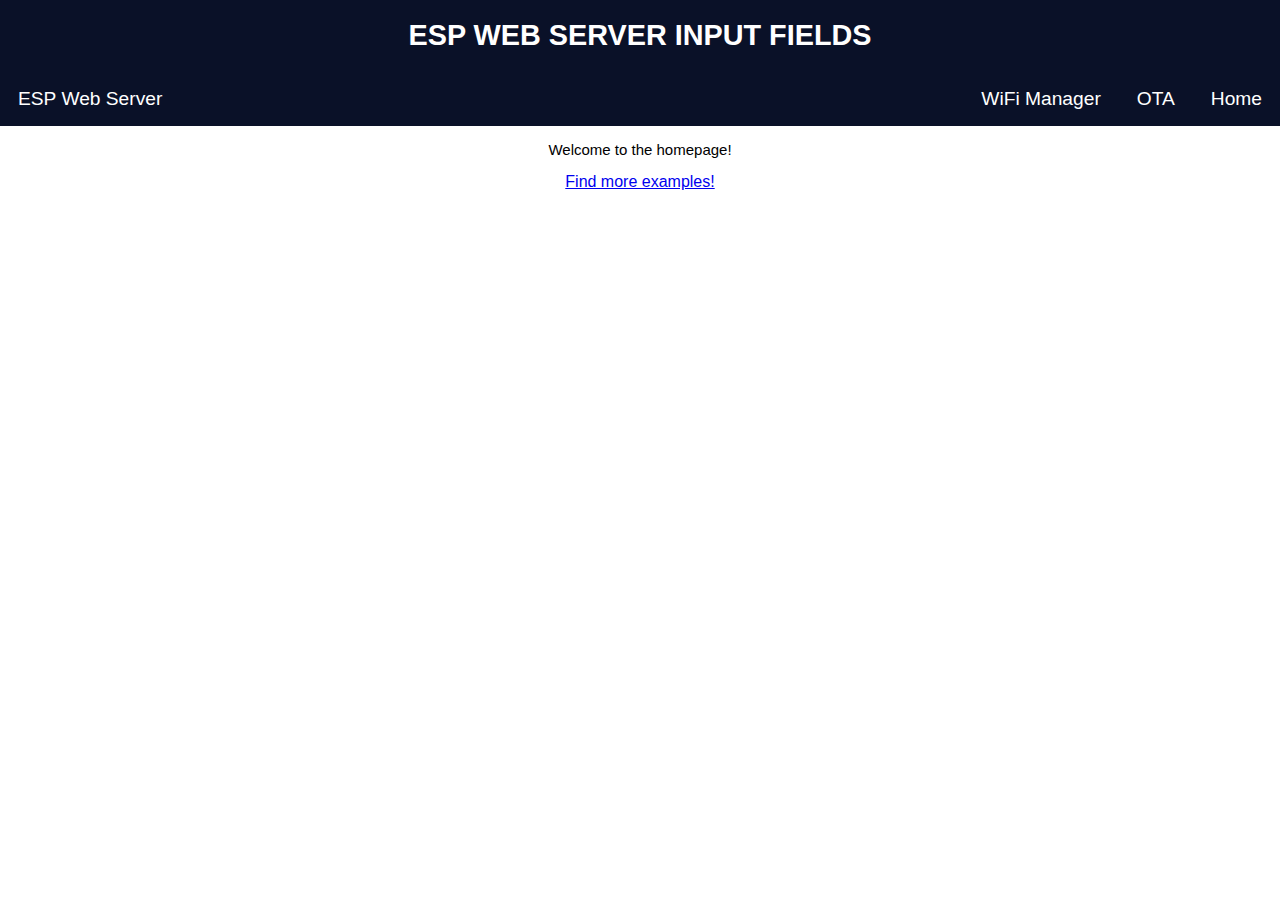
<file: components/image/web_image/index.html>
<!DOCTYPE html>
<html>
  <head>
    <title>IOT LAO WANG</title>
    <meta name="viewport" content="width=device-width, initial-scale=1.0">
    <link rel="stylesheet" href="https://use.fontawesome.com/releases/v5.7.2/css/all.css" integrity="sha384-fnmOCqbTlWIlj8LyTjo7mOUStjsKC4pOpQbqyi7RrhN7udi9RwhKkMHpvLbHG9Sr" crossorigin="anonymous">
    <link rel="stylesheet" type="text/css" href="css/style.css">
</head>
<body>
  <div class="topnav">
    <h1>ESP WEB SERVER INPUT FIELDS</h1>
  </div>
  <div class="topnav" id="myTopnav">
    <a href="#" class="disabled">ESP Web Server</a>
    <div class="topnav-right">
      <a href="wifimanager">WiFi Manager</a>
      <a href="ota">OTA</a>
      <a href="/">Home</a>
    </div>
    <a href="javascript:void(0);" class="icon" onclick="handleNavBar()">
      <i class="fa fa-bars"></i>
    </a>
  </div>
  <p style="font-size: 15px;">Welcome to the homepage!</p>
  <a href="https://blog.csdn.net/wangyx1234?spm=1010.2135.3001.5343" target="_top">Find more examples!</a>
  <script src="js/script.js"></script>
</body>
</html>
</file>
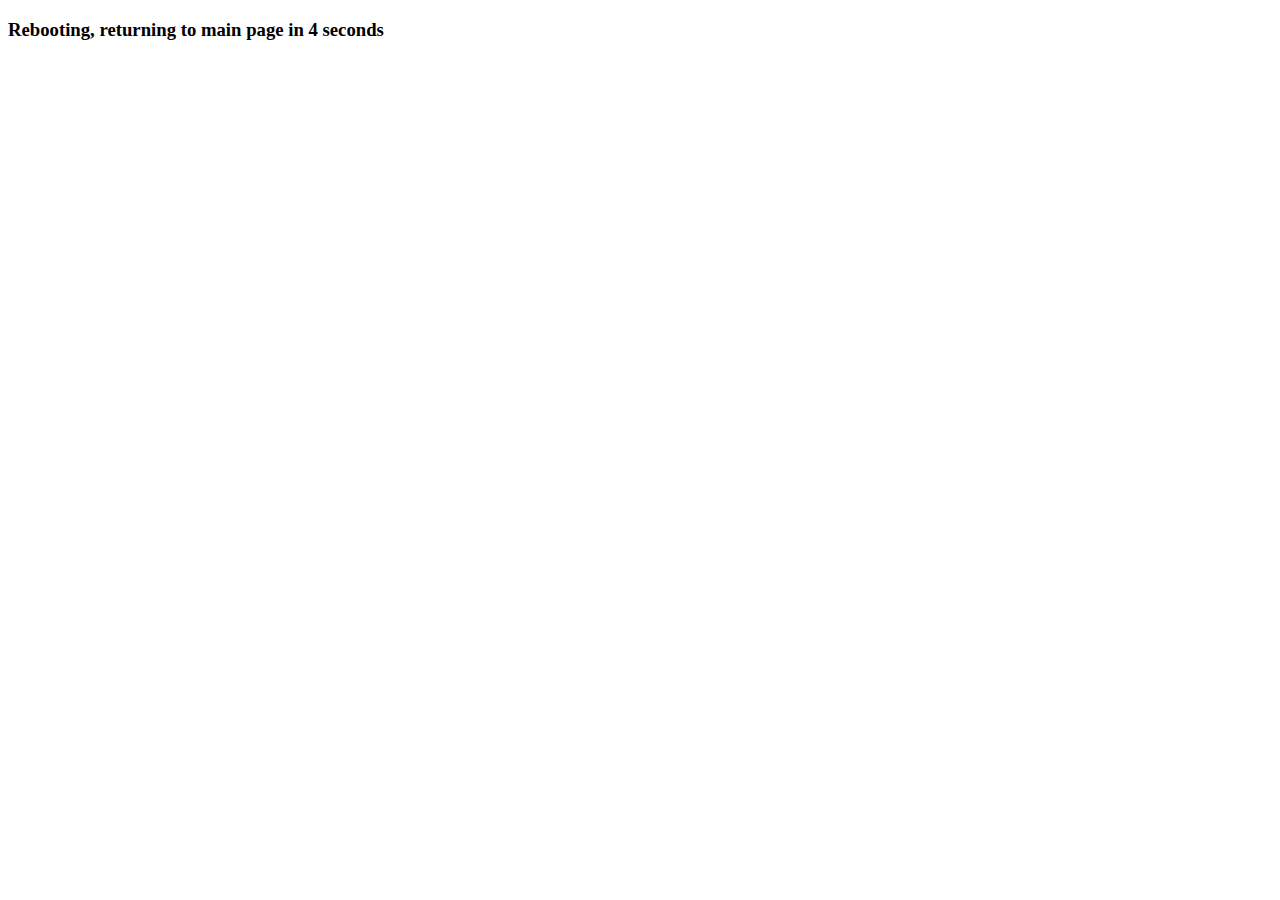
<file: components/image/web_image/reboot.html>
<!DOCTYPE HTML>
<html lang="en">
<head>
  <meta charset="UTF-8">
</head>
<body>
<h3>
  Rebooting, returning to main page in <span id="countdown">30</span> seconds
</h3>
<script type="text/javascript">
  var seconds = 5;
  function countdown() {
    seconds = seconds - 1;
    if (seconds < 0) {
      window.location = "/";
    } else {
      document.getElementById("countdown").innerHTML = seconds;
      window.setTimeout("countdown()", 1000);
    }
  }
  countdown();
</script>
</body>
</html>
</file>
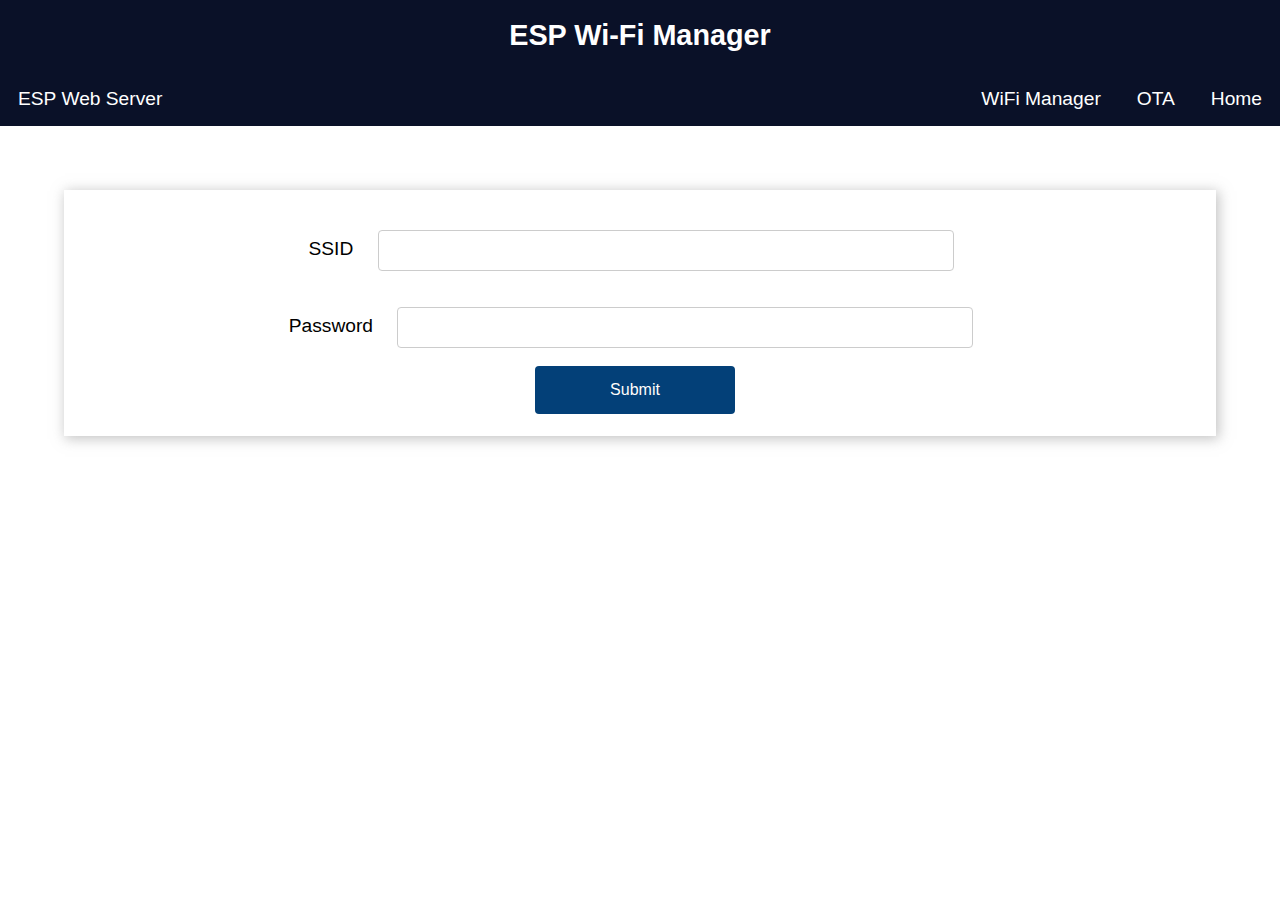
<file: components/image/web_image/wifimanager.html>
<!DOCTYPE html>
<html>
<head>
  <title>ESP Wi-Fi Manager</title>
  <meta name="viewport" content="width=device-width, initial-scale=1">
  <link rel="icon" href="data:,">
  <link rel="stylesheet" href="https://use.fontawesome.com/releases/v5.7.2/css/all.css" integrity="sha384-fnmOCqbTlWIlj8LyTjo7mOUStjsKC4pOpQbqyi7RrhN7udi9RwhKkMHpvLbHG9Sr" crossorigin="anonymous">
  <link rel="stylesheet" type="text/css" href="css/style.css">
</head>
<body>
  <div class="topnav">
    <h1>ESP Wi-Fi Manager</h1>
  </div>
  <div class="topnav" id="myTopnav">
    <a href="#" class="disabled">ESP Web Server</a>
    <div class="topnav-right">
      <a href="wifimanager">WiFi Manager</a>
      <a href="ota">OTA</a>
      <a href="/">Home</a>
    </div>
    <a href="javascript:void(0);" class="icon" onclick="handleNavBar()">
      <i class="fa fa-bars"></i>
    </a>
  </div>
  <div class="content">
    <div class="card-grid">
      <div class="card">
        <form action="/wifi_config" method="POST">
          <p>
            <label for="ssid">SSID</label>
            <input type="text" id ="ssid" name="ssid"><br>
            <label for="pass">Password</label>
            <input type="text" id ="pass" name="pass"><br>
            <!-- <label for="ip">IP Address</label>
            <input type="text" id ="ip" name="ip" value="192.168.1.200"> -->
            <input type ="submit" value ="Submit">
          </p>
        </form>
      </div>
    </div>
  </div>
</body>
</html>
</file>
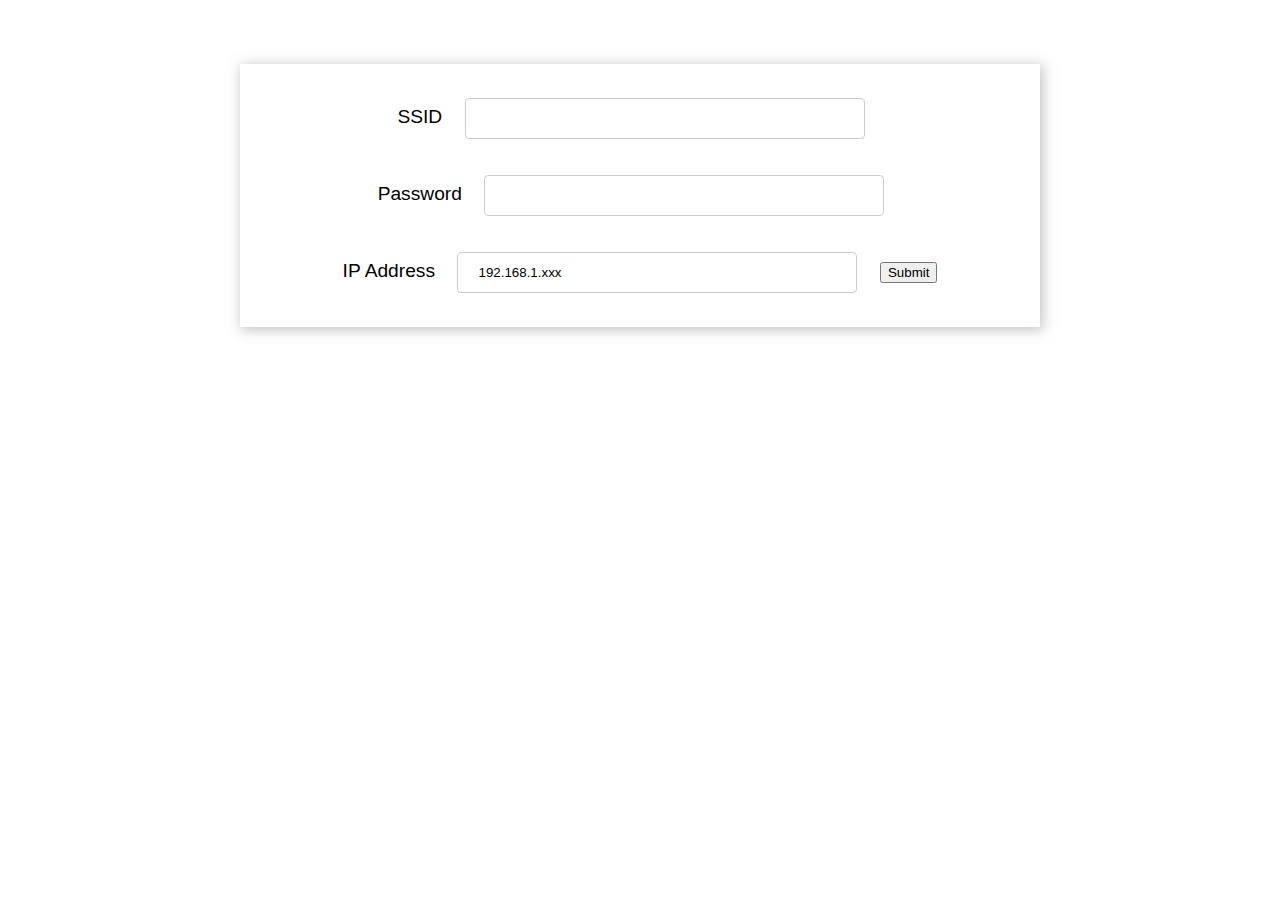
<file: components/image/web_image/wifimanager_softap.html>
<!DOCTYPE html>
<html>
<head>
  <title>ESP Wi-Fi Manager</title>
  <meta name="viewport" content="width=device-width, initial-scale=1">
  <link rel="icon" href="data:,">
  <style>
    html {
      font-family: Arial, Helvetica, sans-serif; 
      display: inline-block; 
      text-align: center;
    }
    body {  
      margin: 0;
    }

    .content { 
      padding: 5%;
    }

    .card-grid { 
      max-width: 800px; 
      margin: 0 auto; 
      display: grid; 
      grid-gap: 2rem; 
      grid-template-columns: repeat(auto-fit, minmax(300px, 1fr));
    }
    .card {
      background-color: white;
      box-shadow: 2px 2px 12px 1px rgba(140,140,140,.5);
    }
    input[type=text], input[type=number], select {
      width: 50%;
      padding: 12px 20px;
      margin: 18px;
      display: inline-block;
      border: 1px solid #ccc;
      border-radius: 4px;
      box-sizing: border-box;
    }

    label {
      font-size: 1.2rem; 
    }
  </style>
</head>
<body>
  <div class="content">
    <div class="card-grid">
      <div class="card">
        <form action="/wifi_config" method="POST">
          <p>
            <label for="ssid">SSID</label>
            <input type="text" id ="ssid" name="ssid"><br>
            <label for="pass">Password</label>
            <input type="text" id ="pass" name="pass"><br>
            <label for="ip">IP Address</label>
            <input type="text" id ="ip" name="ip" value="192.168.1.xxx">
            <input type ="submit" value ="Submit">
          </p>
        </form>
      </div>
    </div>
  </div>
</body>
</html>
</file>
<file: components/image/web_image/css/style.css>
html {
  font-family: Arial, Helvetica, sans-serif; 
  display: inline-block; 
  text-align: center;
}

h1 {
  font-size: 1.8rem; 
  color: white;
}

p { 
  font-size: 1.4rem;
}

.topnav { 
  overflow: hidden; 
  background-color: #0A1128;
}

body {  
  margin: 0;
}

.content { 
  padding: 5%;
}

.card-grid { 
  max-width: 800px; 
  margin: 0 auto; 
  display: grid; 
  grid-gap: 2rem; 
  grid-template-columns: repeat(auto-fit, minmax(300px, 1fr));
}

.card { 
  background-color: white; 
  box-shadow: 2px 2px 12px 1px rgba(140,140,140,.5);
}

.card-title { 
  font-size: 1.2rem;
  font-weight: bold;
  color: #034078
}

input[type=submit] {
  border: none;
  color: #FEFCFB;
  background-color: #034078;
  padding: 15px 15px;
  text-align: center;
  text-decoration: none;
  display: inline-block;
  font-size: 16px;
  width: 200px;
  margin-right: 10px;
  border-radius: 4px;
  transition-duration: 0.4s;
}
input[type=submit]:hover {
  background-color: #1282A2;
}

input[type=text], input[type=number], select {
  width: 50%;
  padding: 12px 20px;
  margin: 18px;
  display: inline-block;
  border: 1px solid #ccc;
  border-radius: 4px;
  box-sizing: border-box;
}

label {
  font-size: 1.2rem; 
}

.value{
  font-size: 1.2rem;
  color: #1282A2;  
}

/* Style for navigation bar */

/* Add a background color to the top navigation */
.topnav {
  overflow: hidden;
  background-color: #0A1128;
}

/* Style the links inside the navigation bar */
.topnav a {
  float: left;
  display: block;
  color: white;
  text-align: center;
  padding: 16px 18px;
  text-decoration: none;
  font-size: 1.2rem;
}

/* Change the color of links on hover */
.topnav a:hover {
  background-color: #186775;
  color: white;
}

.disabled {
  pointer-events: none;
}

/* Hide the link that should open and close the topnav on small screens */
.topnav .icon {
  display: none;
}

.topnav-right{
  float:right;
}

/* When the screen is less than 600 pixels wide, hide all links, except for the first one. */
@media screen and (max-width: 600px) {
  .topnav-right a {display: none;}
  .topnav a.icon {
    float: right;
    display: block;
  }
}

/* The "responsive" class is added to the topnav with JavaScript when the user clicks on the icon.
This class makes the topnav look good on small screens (display the links vertically instead of horizontally) */
@media screen and (max-width: 600px) {
  .topnav.responsive {position: relative;}
  .topnav.responsive .icon {
    position: absolute;
    right: 0;
    top: 0;
  }
  .topnav.responsive a, .topnav.responsive .topnav-right {
    float: none;
    display: block;
    text-align: left;
  }
}

/* Styles for content */
.content {
  padding: 5%;
}
.card-grid {
  max-width: 1200px;
  margin: 0 auto;
  display: grid;
  grid-gap: 2rem;
  grid-template-columns: repeat(auto-fit, minmax(200px, 1fr));
}
.card {
  background-color: white;
  box-shadow: 2px 2px 12px 1px rgba(140,140,140,.5);
}
.card-title {
  font-size: 1.2rem;
  font-weight: bold;
  color: #034078
}
.chart-container {
  padding-right: 5%;
  padding-left: 5%;
}
.state {
  font-size: 1.2rem;
  color: #1282A2;
}
.switch {
  position: relative;
  display: inline-block;
  width: 120px;
  height: 68px
}
.switch input {
  display: none
}
.slider {
  position: absolute;
  top: 0; left: 0; right: 0; bottom: 0;
  background-color: #ccc;
  border-radius: 50px
}
.slider:before {
  position: absolute;
  content: "";
  height: 52px;
  width: 52px;
  left: 8px;
  bottom: 8px;
  background-color: #fff;
  -webkit-transition: .4s;
  transition: .4s;
  border-radius: 50px;
}
input:checked+.slider {
  background-color: #b30000;
}
input:checked+.slider:before {
  -webkit-transform: translateX(52px);
  -ms-transform: translateX(52px);
  transform: translateX(52px);
}
</file>
